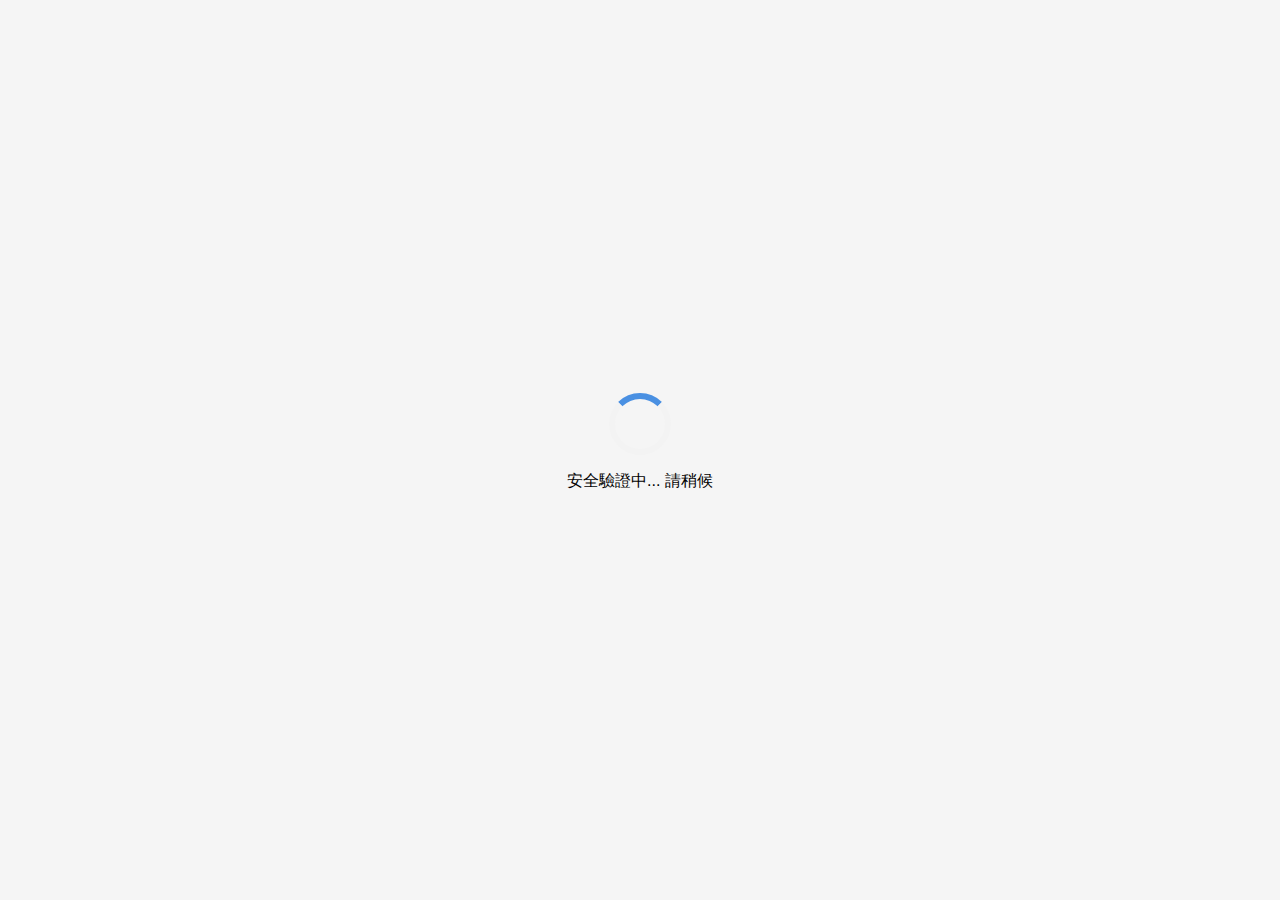
<file: templates/index.html>
<!DOCTYPE html>
<html lang="zh-Hant">
<head>
  <meta charset="UTF-8" />
  <meta name="viewport" content="width=device-width, initial-scale=1.0" />
  <title>登入系統</title>
  <link rel="stylesheet" href="/static/style.css" />
</head>
<body>
  <!-- 防爆破 Loading -->
  <div id="security-loading" class="loading">
    <div class="spinner"></div>
    <p>安全驗證中... 請稍候</p>
  </div>

  <!-- 登入區 -->
  <div class="container hidden" id="login-container">
    <h2>登入帳號</h2>
    <input type="text" id="login-username" placeholder="使用者名稱或電子郵件" />
    <input type="password" id="login-password" placeholder="密碼" />
    <button id="login-btn">登入</button>
    <p>還沒有帳號嗎？<a href="#" id="show-register">點我註冊</a></p>
  </div>

  <!-- 註冊區 -->
  <div class="container hidden" id="register-container">
    <h2>註冊帳號</h2>

    <label for="register-name">使用者名稱</label>
    <input type="text" id="register-name" placeholder="輸入名稱" />
    <small class="error-msg" id="name-error"></small>

    <label for="register-email">電子郵件</label>
    <input type="email" id="register-email" placeholder="輸入 Gmail 信箱" />
    <small class="error-msg" id="email-error"></small>

    <label for="register-password">密碼</label>
    <input type="password" id="register-password" placeholder="設定密碼" />
    <small class="error-msg" id="password-error"></small>

    <label for="register-confirm">確認密碼</label>
    <input type="password" id="register-confirm" placeholder="再次輸入密碼" />
    <small class="error-msg" id="confirm-error"></small>

    <button id="register-btn">註冊</button>
    <p>已經有帳號了？<a href="#" id="show-login">返回登入</a></p>
  </div>

  <script src="/static/login.js"></script>
  <script src="/static/register.js"></script>
</body>
</html>
</file>
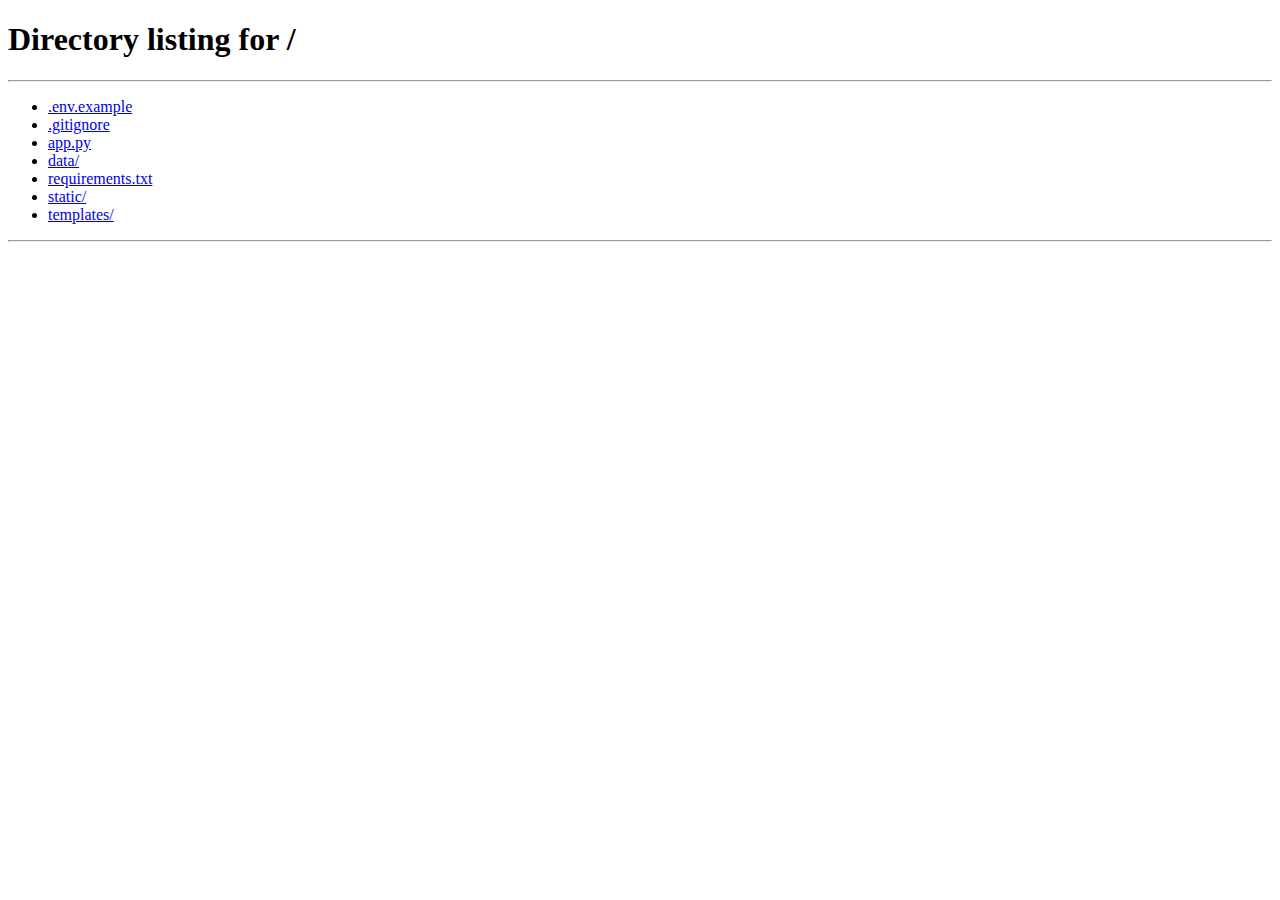
<file: templates/success.html>
<!DOCTYPE html>
<html lang="zh-Hant">
<head>
  <meta charset="UTF-8" />
  <meta name="viewport" content="width=device-width, initial-scale=1.0" />
  <title>登入成功</title>
  <link rel="stylesheet" href="/static/style.css" />
</head>
<body>
  <div class="container">
    <h2>登入成功 🎉</h2>
    <p id="user-info"></p>
    <button id="logout-btn">登出</button>
  </div>

  <script>
    const user = JSON.parse(localStorage.getItem("currentUser"));
    if (user) {
      document.getElementById("user-info").innerText =
        `歡迎 ${user.name}（${user.email}）`;
    } else {
      window.location.href = "/";
    }
    document.getElementById("logout-btn").addEventListener("click", () => {
      localStorage.removeItem("currentUser");
      window.location.href = "/";
    });
  </script>
</body>
</html>
</file>
<file: static/style.css>
body {
  font-family: "Segoe UI", sans-serif;
  background: linear-gradient(120deg, #a1c4fd, #c2e9fb);
  display: flex;
  justify-content: center;
  align-items: center;
  height: 100vh;
  margin: 0;
}

.container {
  background: white;
  padding: 2rem;
  border-radius: 1rem;
  box-shadow: 0 10px 20px rgba(0,0,0,0.2);
  width: 300px;
  text-align: center;
  transform: scale(1);
  transition: all 0.3s ease;
}

.container:hover {
  transform: scale(1.05);
  box-shadow: 0 15px 30px rgba(0,0,0,0.3);
}

input {
  width: 100%;
  padding: 0.8rem;
  margin: 0.4rem 0;
  border: 1px solid #ccc;
  border-radius: 0.5rem;
  transition: all 0.2s;
}

input:focus {
  border-color: #4a90e2;
  box-shadow: 0 0 5px rgba(74,144,226,0.3);
  outline: none;
}

input.error {
  border-color: #e74c3c;
  background: #fff0f0;
}

button {
  width: 100%;
  padding: 0.8rem;
  background: #4a90e2;
  color: white;
  border: none;
  border-radius: 0.5rem;
  cursor: pointer;
  transition: background 0.3s;
}

button:hover {
  background: #357ABD;
}

.hidden {
  display: none;
}

.loading {
  position: fixed;
  top: 0;
  left: 0;
  right: 0;
  bottom: 0;
  background: #f5f5f5;
  display: flex;
  flex-direction: column;
  align-items: center;
  justify-content: center;
}

.spinner {
  border: 6px solid #f3f3f3;
  border-top: 6px solid #4a90e2;
  border-radius: 50%;
  width: 50px;
  height: 50px;
  animation: spin 1s linear infinite;
}

@keyframes spin {
  to { transform: rotate(360deg); }
}

.error-msg {
  color: #e74c3c;
  font-size: 0.8rem;
  text-align: left;
  margin-top: -0.2rem;
  margin-bottom: 0.5rem;
  min-height: 14px;
}
</file>
